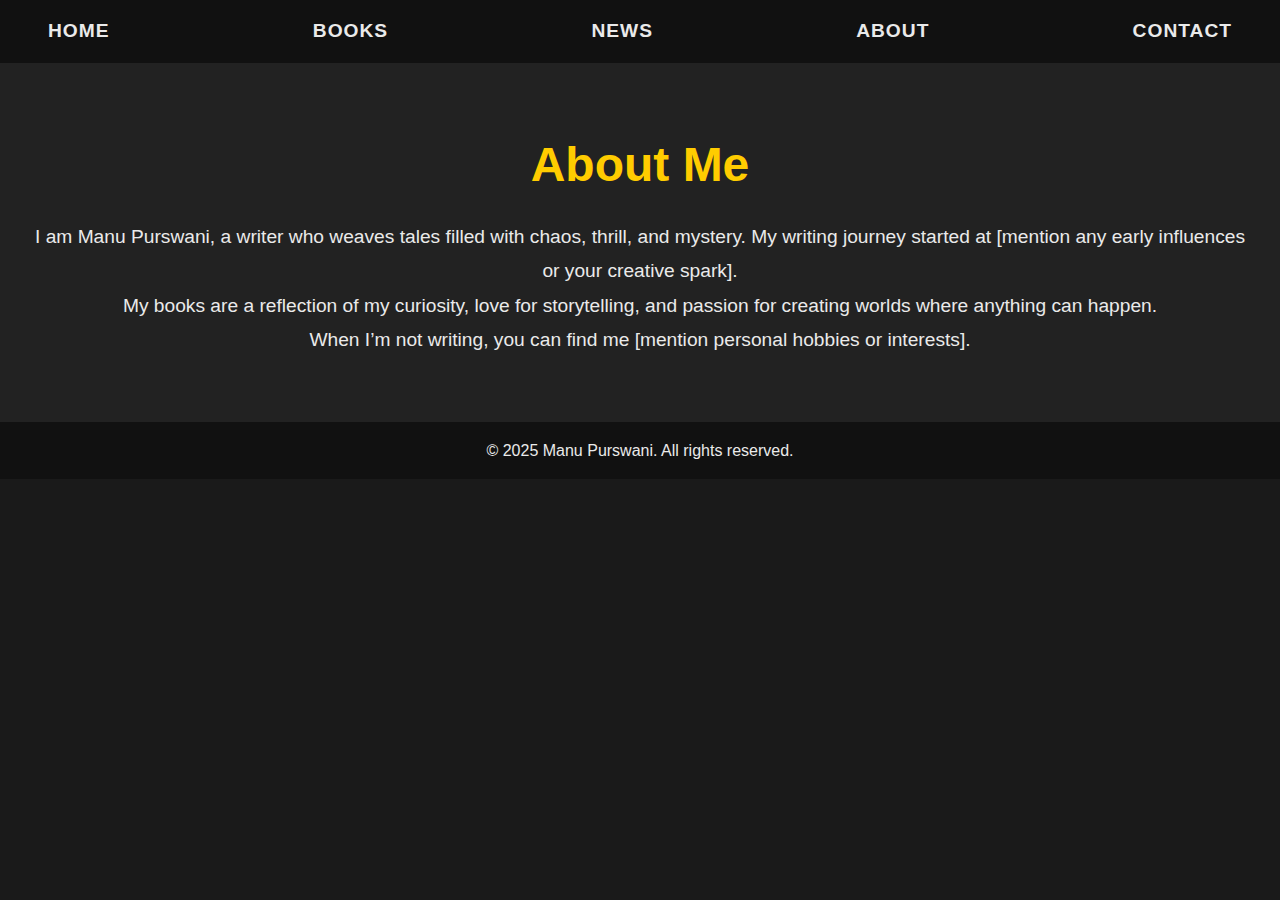
<file: bio.html>
<!DOCTYPE html>
<html lang="en">
<head>
  <meta charset="UTF-8">
  <meta name="viewport" content="width=device-width, initial-scale=1.0">
  <title>About | Manu Purswani</title>
  <link rel="stylesheet" href="styles.css">
</head>
<body>
  <!-- Navigation Bar -->
  <header>
    <nav>
      <ul>
        <li><a href="index.html">Home</a></li>
        <li><a href="books.html">Books</a></li>
        <li><a href="news.html">News</a></li>
        <li><a href="bio.html">About</a></li>
        <li><a href="contact.html">Contact</a></li>
      </ul>
    </nav>
  </header>

  <!-- Bio Section -->
  <section class="bio">
    <h1>About Me</h1>
    <p>I am Manu Purswani, a writer who weaves tales filled with chaos, thrill, and mystery. My writing journey started at [mention any early influences or your creative spark].</p>
    <p>My books are a reflection of my curiosity, love for storytelling, and passion for creating worlds where anything can happen.</p>
    <p>When I’m not writing, you can find me [mention personal hobbies or interests].</p>
  </section>

  <footer>
    <p>&copy; 2025 Manu Purswani. All rights reserved.</p>
  </footer>
</body>
</html>
</file>
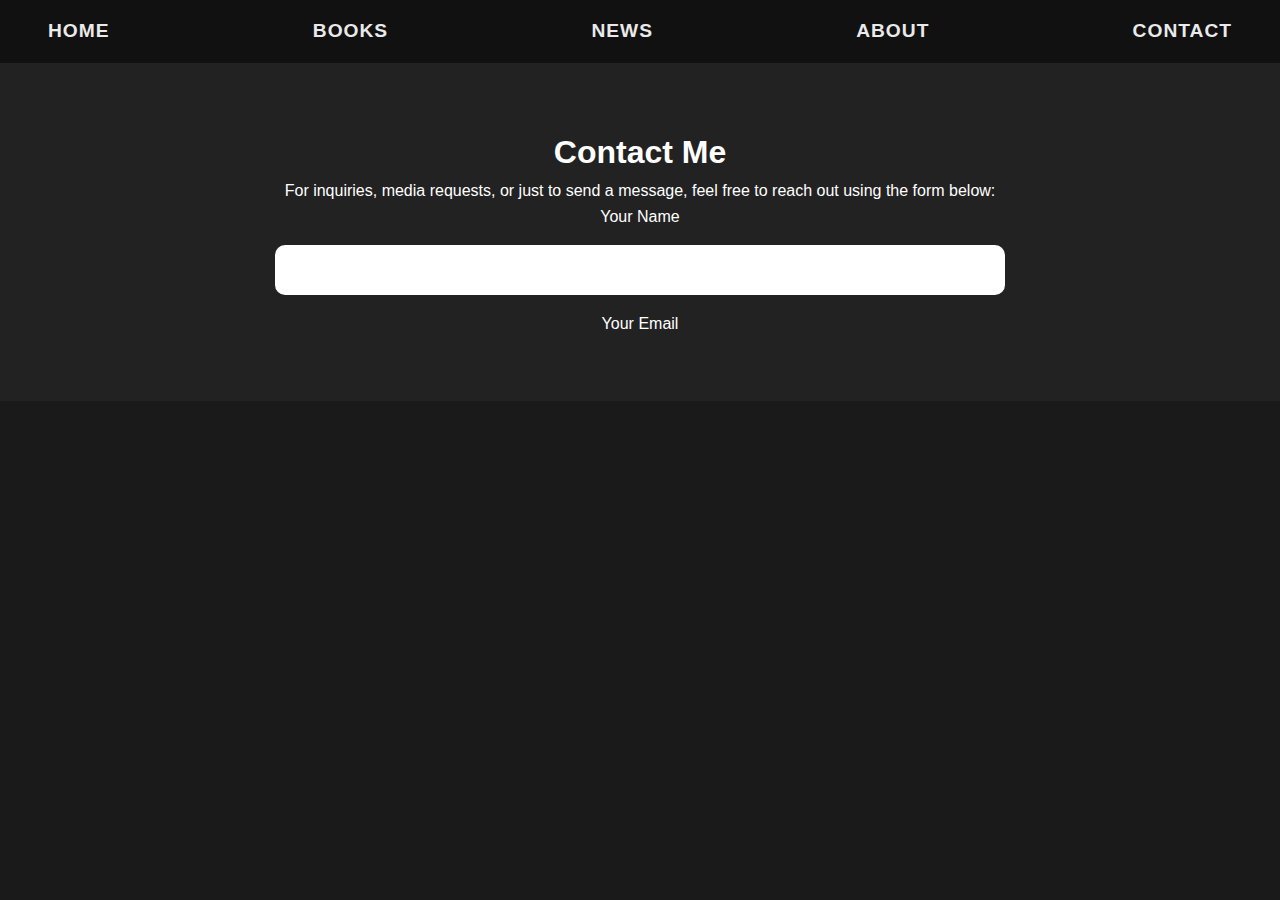
<file: contact.html>
<!DOCTYPE html>
<html lang="en">
<head>
  <meta charset="UTF-8">
  <meta name="viewport" content="width=device-width, initial-scale=1.0">
  <title>Contact | Manu Purswani</title>
  <link rel="stylesheet" href="styles.css">
</head>
<body>
  <!-- Navigation Bar -->
  <header>
    <nav>
      <ul>
        <li><a href="index.html">Home</a></li>
        <li><a href="books.html">Books</a></li>
        <li><a href="news.html">News</a></li>
        <li><a href="bio.html">About</a></li>
        <li><a href="contact.html">Contact</a></li>
      </ul>
    </nav>
  </header>

  <!-- Contact Section -->
  <section class="contact">
    <h1>Contact Me</h1>
    <p>For inquiries, media requests, or just to send a message, feel free to reach out using the form below:</p>

    <form action="submit_form.php" method="POST">
      <label for="name">Your Name</label>
      <input type="text" id="name" name="name" required>

      <label for="email">Your Email</label>
</file>
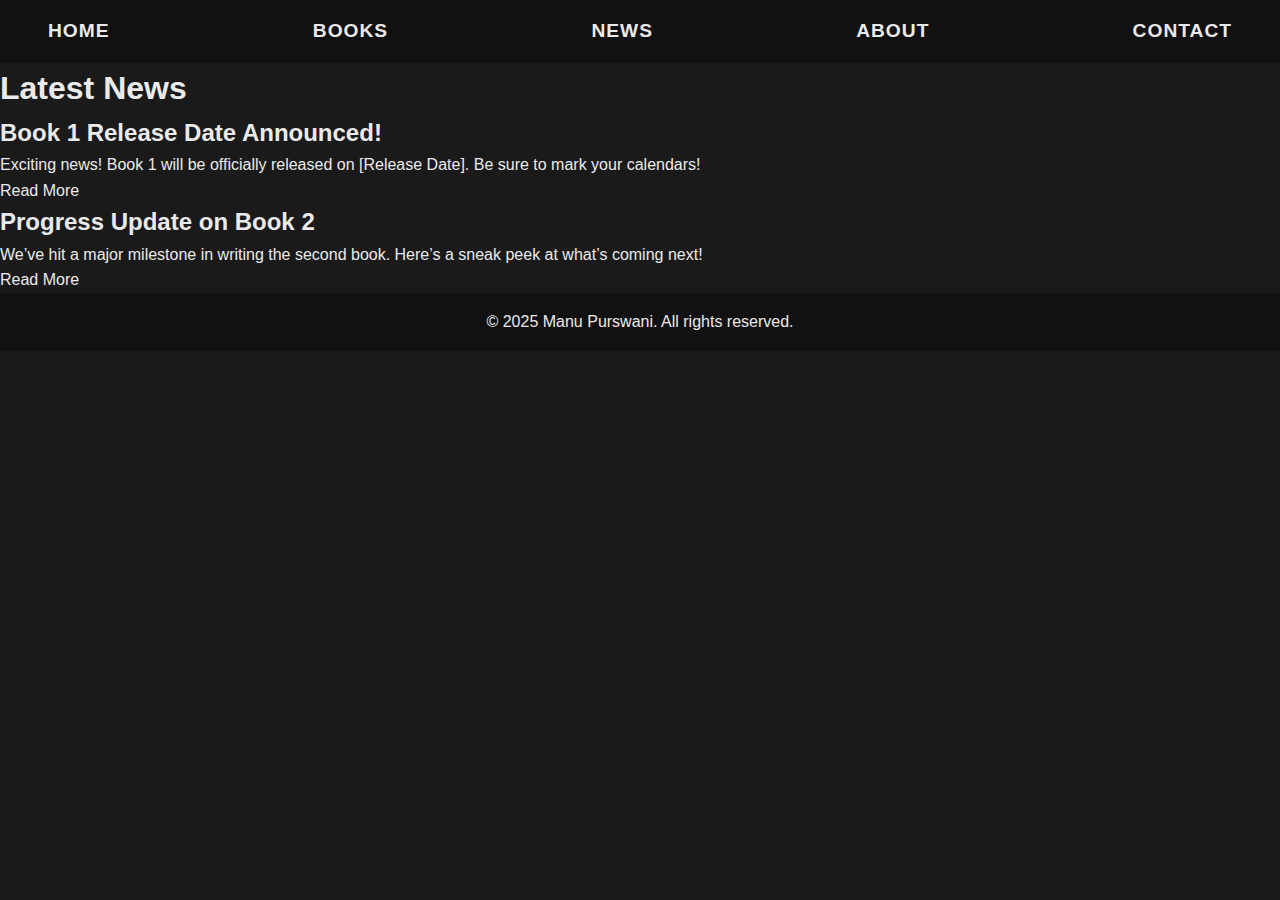
<file: news.html>
<!DOCTYPE html>
<html lang="en">
<head>
  <meta charset="UTF-8">
  <meta name="viewport" content="width=device-width, initial-scale=1.0">
  <title>News | Manu Purswani</title>
  <link rel="stylesheet" href="styles.css">
</head>
<body>
  <!-- Navigation Bar -->
  <header>
    <nav>
      <ul>
        <li><a href="index.html">Home</a></li>
        <li><a href="books.html">Books</a></li>
        <li><a href="news.html">News</a></li>
        <li><a href="bio.html">About</a></li>
        <li><a href="contact.html">Contact</a></li>
      </ul>
    </nav>
  </header>

  <!-- News Section -->
  <section class="news">
    <h1>Latest News</h1>

    <article>
      <h2>Book 1 Release Date Announced!</h2>
      <p>Exciting news! Book 1 will be officially released on [Release Date]. Be sure to mark your calendars!</p>
      <a href="newsdetails1.html" class="btn">Read More</a>
    </article>

    <article>
      <h2>Progress Update on Book 2</h2>
      <p>We’ve hit a major milestone in writing the second book. Here’s a sneak peek at what’s coming next!</p>
      <a href="newsdetails2.html" class="btn">Read More</a>
    </article>

  </section>

  <footer>
    <p>&copy; 2025 Manu Purswani. All rights reserved.</p>
  </footer>
</body>
</html>
</file>
<file: styles.css>
/* Global Styles */
* {
  margin: 0;
  padding: 0;
  box-sizing: border-box;
  font-family: 'Arial', sans-serif;
}

body {
  background-color: #1a1a1a;
  color: #eaeaea;
  line-height: 1.6;
  font-size: 16px;
}

a {
  text-decoration: none;
  color: #eaeaea;
}

a:hover {
  color: #ffcc00;
}

/* Navigation Bar */
header {
  background-color: #111;
  padding: 1rem 2rem;
  position: sticky;
  top: 0;
  z-index: 1000;
}

nav ul {
  display: flex;
  justify-content: space-between;
  list-style: none;
}

nav ul li {
  margin: 0 1rem;
}

nav ul li a {
  font-size: 1.2rem;
  font-weight: bold;
  text-transform: uppercase;
  letter-spacing: 1px;
  color: #eaeaea;
  transition: color 0.3s ease;
}

nav ul li a:hover {
  color: #ffcc00;
}

/* Home Section */
.home {
  padding: 5rem 2rem;
  text-align: center;
  background: url('background.jpg') no-repeat center center/cover;
  color: #fff;
  position: relative;
}

.home h1 {
  font-size: 4rem;
  font-family: 'Impact', sans-serif;
  text-transform: uppercase;
  letter-spacing: 5px;
  color: #ffcc00;
  text-shadow: 2px 2px 5px rgba(0, 0, 0, 0.7);
}

.home p {
  font-size: 1.4rem;
  margin: 1rem 0;
  color: #d1d1d1;
  text-shadow: 1px 1px 3px rgba(0, 0, 0, 0.6);
}

.home .btn {
  background-color: #ffcc00;
  padding: 1rem 2rem;
  font-size: 1.2rem;
  color: #111;
  border-radius: 30px;
  box-shadow: 0 8px 15px rgba(0, 0, 0, 0.5);
  text-transform: uppercase;
  letter-spacing: 2px;
  transition: all 0.3s ease;
}

.home .btn:hover {
  background-color: #e6b800;
  transform: translateY(-5px);
}

.home .btn:active {
  transform: translateY(2px);
}

/* Featured Books */
.featured-books {
  padding: 4rem 2rem;
  display: flex;
  justify-content: space-around;
  gap: 2rem;
  background-color: #222;
  border-top: 2px solid #444;
}

.book {
  text-align: center;
  background: #333;
  padding: 2rem;
  border-radius: 10px;
  box-shadow: 0 4px 6px rgba(0, 0, 0, 0.7);
  transition: all 0.3s ease;
}

.book img {
  width: 250px;
  height: 350px;
  object-fit: cover;
  border-radius: 5px;
}

.book h3 {
  font-size: 1.5rem;
  margin: 1rem 0;
  color: #ffcc00;
}

.book p {
  color: #eaeaea;
  margin-bottom: 1rem;
}

.book .btn {
  background-color: #ffcc00;
  padding: 0.8rem 1.5rem;
  font-size: 1rem;
  color: #111;
  border-radius: 20px;
  box-shadow: 0 6px 12px rgba(0, 0, 0, 0.5);
  transition: all 0.3s ease;
}

.book .btn:hover {
  background-color: #e6b800;
}

.book:hover {
  transform: translateY(-10px);
  box-shadow: 0 10px 15px rgba(0, 0, 0, 0.7);
}

/* Newsletter Section */
.newsletter {
  background: #111;
  color: #fff;
  padding: 3rem 2rem;
  text-align: center;
}

.newsletter input {
  padding: 1rem;
  width: 60%;
  margin-bottom: 1rem;
  border-radius: 25px;
  border: none;
  font-size: 1rem;
}

.newsletter button {
  padding: 1rem 2rem;
  font-size: 1.2rem;
  background-color: #ffcc00;
  color: #111;
  border-radius: 30px;
  box-shadow: 0 8px 15px rgba(0, 0, 0, 0.5);
  cursor: pointer;
}

.newsletter button:hover {
  background-color: #e6b800;
}

/* Footer */
footer {
  background-color: #111;
  text-align: center;
  padding: 1rem;
  color: #eaeaea;
}

footer p {
  font-size: 1rem;
}

/* Bio Section */
.bio {
  padding: 4rem 2rem;
  background: #222;
  text-align: center;
}

.bio h1 {
  font-size: 3rem;
  font-family: 'Impact', sans-serif;
  color: #ffcc00;
  margin-bottom: 1rem;
}

.bio p {
  font-size: 1.2rem;
  line-height: 1.8;
  color: #eaeaea;
}

/* Contact Section */
.contact {
  padding: 4rem 2rem;
  background: #222;
  color: #fff;
  text-align: center;
}

.contact form {
  display: flex;
  flex-direction: column;
  align-items: center;
}

.contact input,
.contact textarea {
  padding: 1rem;
  width: 60%;
  margin: 1rem 0;
  border-radius: 10px;
  border: none;
  font-size: 1rem;
}

.contact button {
  padding: 1rem 2rem;
  font-size: 1.2rem;
  background-color: #ffcc00;
  color: #111;
  border-radius: 30px;
  box-shadow: 0 8px 15px rgba(0, 0, 0, 0.5);
  cursor: pointer;
  transition: all 0.3s ease;
}

.contact button:hover {
  background-color: #e6b800;
}

/* Media Queries for Responsiveness */
@media (max-width: 768px) {
  .home h1 {
    font-size: 2.5rem;
  }

  .home p {
    font-size: 1.2rem;
  }

  .featured-books {
    flex-direction: column;
    gap: 3rem;
  }

  .book {
    width: 80%;
    margin: 0 auto;
  }

  .newsletter input {
    width: 80%;
  }

  .contact input,
  .contact textarea {
    width: 80%;
  }
}
</file>
